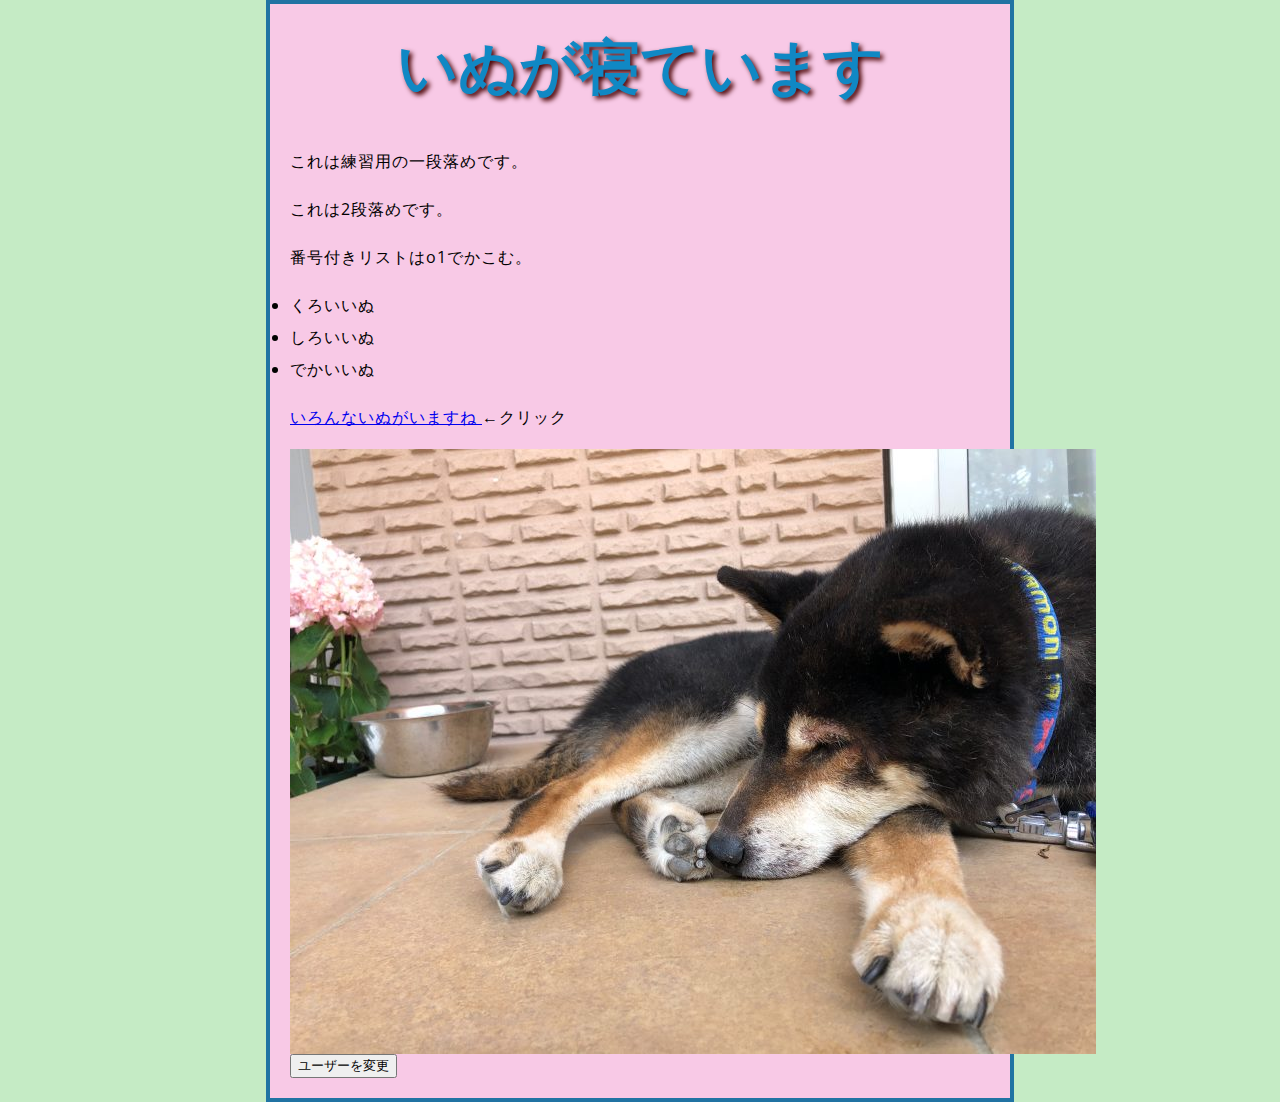
<file: test-site/index.html>
<!DOCTYPE html>
<html lang="ja">
  <head>
    <link href="https://fonts.googleapis.com/css?family=Open+Sans" rel="stylesheet">

    <link href="styles/style.css" rel="stylesheet">
    

    <meta charset="utf-8">
    <title>練習ページ</title>
  </head>
  <body>
    <h1>いぬが寝ています  </h1>
    <p>これは練習用の一段落めです。</p>
    <p>これは2段落めです。</p>
<p>番号付きリストはo1でかこむ。</p>
<o1>
  <li>くろいいぬ</li>
  <li>しろいいぬ</li>
  <li>でかいいぬ</li>
</o1>
<p><a href="https://www.min-inuzukan.com/">いろんないぬがいますね
   </a>←クリック
</p>
    
    <img src="images/クロ.jpg" alt="クロの写真">

<button>ユーザーを変更</button>
    <script src="scripts/main.js"></script>
  </body>
</html>



<!-- #6EE76E
  https://fonts.google.com/noto/specimen/Noto+Sans+JP
</file>
<file: test-site/styles/style.css>
html {
    font-size: 10px; /* px means "pixels": the base font size is now 10 pixels high  */
    font-family: "Open Sans", sans-serif; /* this should be the rest of the output you got from Google fonts */
  }
h1 {
    font-size: 60px;
    text-align: center;
}

p, li {
    font-size: 16px;
    line-height: 2;
    letter-spacing: 1px;
}

html {
    background-color: #c5ebc5;

}

body {
    width: 700px;
    margin: 0 auto;
    background-color: rgb(248, 201, 230);
    padding: 0 20px 20px 20px;
    border: 4px solid rgb(32, 115, 163);

}

h1 {
    margin: 0;
    padding: 20px 0;
    color:rgb(16, 136, 196);
    text-shadow: 3px 3px 5px rgb(71, 0, 0);
    
}

img {
    display: block;
    margin: 0 auto;
}
</file>
